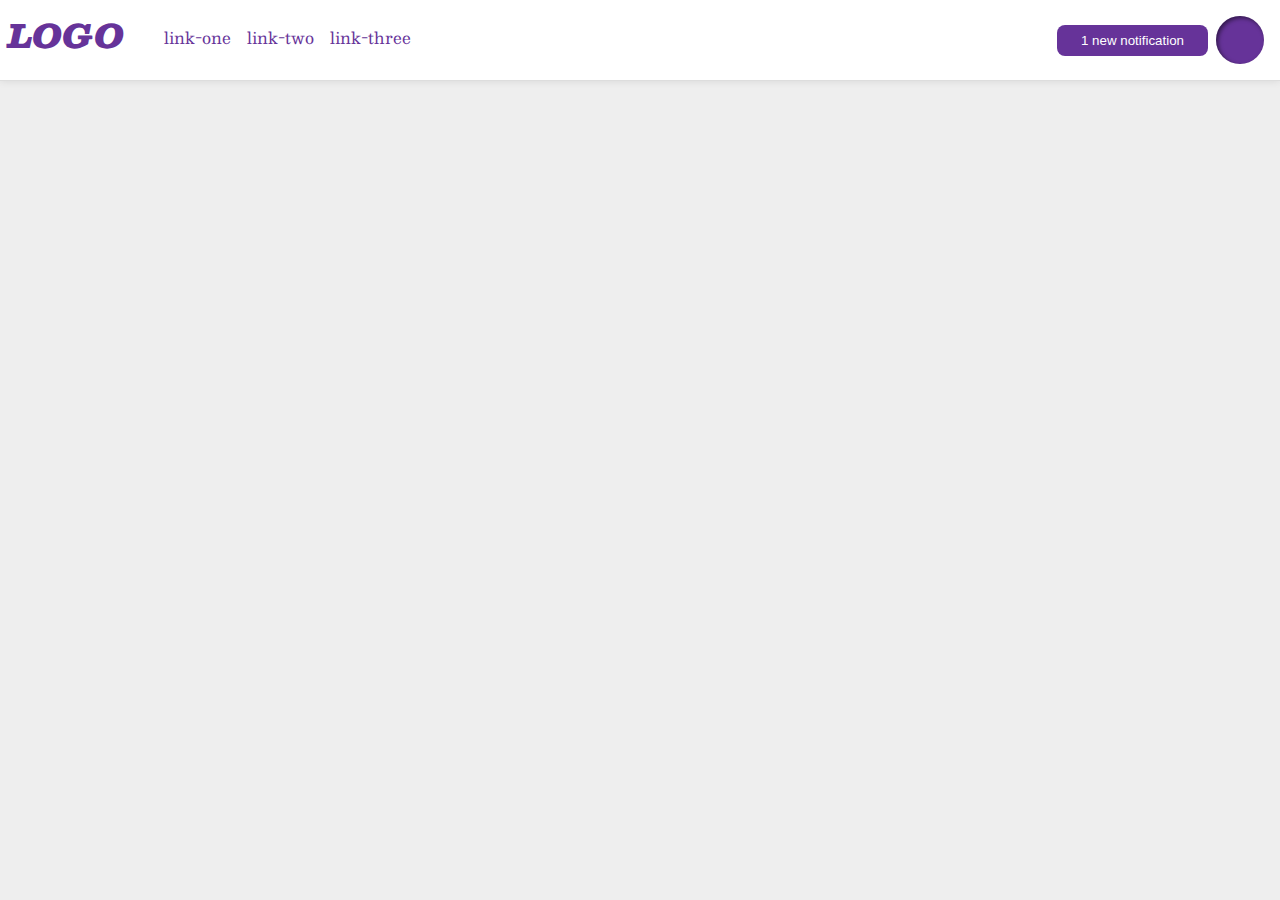
<file: foundations/flex/03-flex-header-2/index.html>
<!DOCTYPE html>
<html lang="en">
  <head>
    <meta charset="UTF-8">
    <meta http-equiv="X-UA-Compatible" content="IE=edge">
    <meta name="viewport" content="width=device-width, initial-scale=1.0">
    <title>Flex Header 2</title>
    <link rel="stylesheet" href="style.css">
  </head>
  <body>
    <div class="header">

      <div class="logo">
        LOGO
      </div>

      <ul class="links">
        <li><a href="https://google.com">link-one</a></li>
        <li><a href="https://google.com">link-two</a></li>
        <li><a href="https://google.com">link-three</a></li>
      </ul>

      <button class="notifications">
        1 new notification
      </button>

      <div class="profile-image"></div>
      
    </div>
  </body>
</html>
</file>
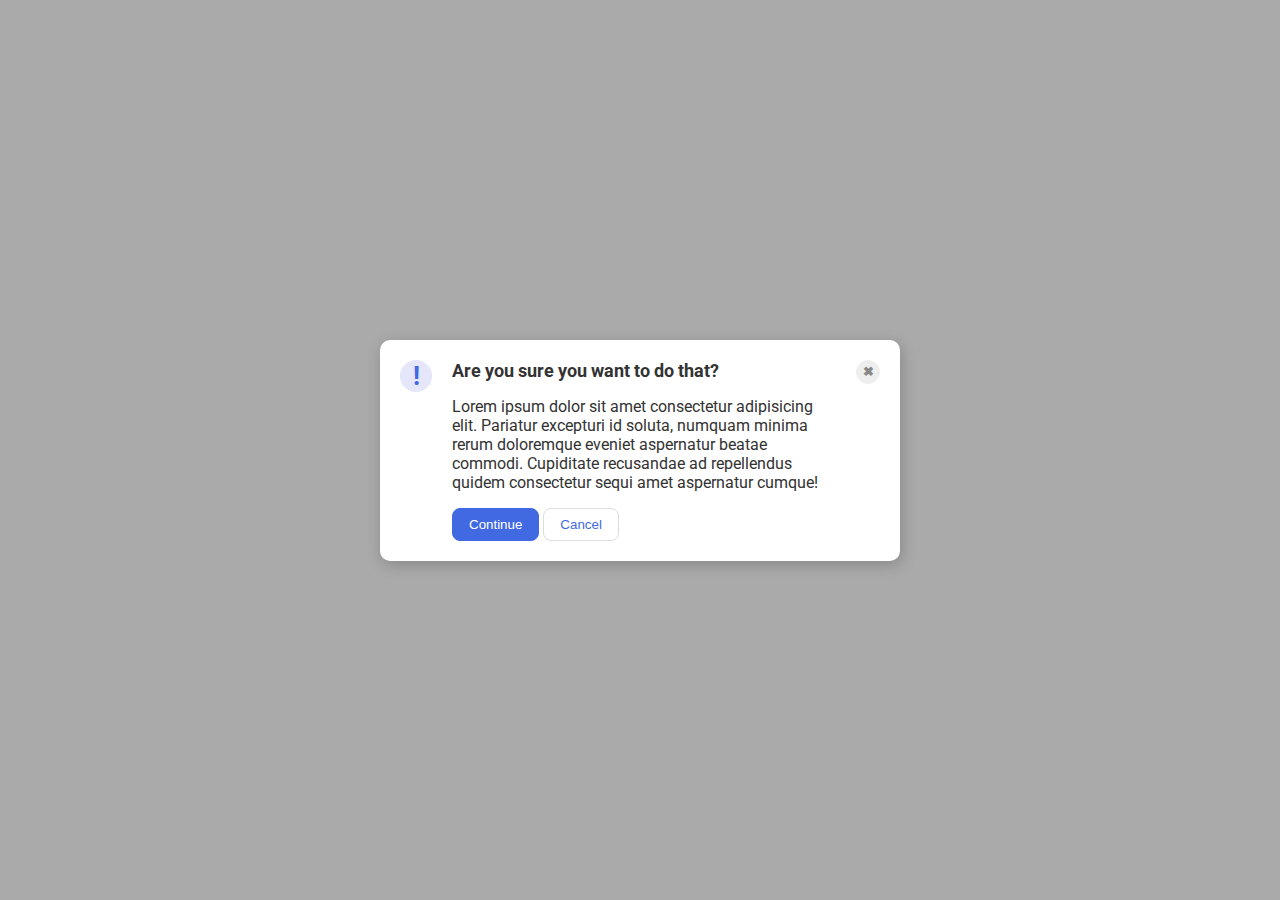
<file: foundations/flex/05-flex-modal/index.html>
<!DOCTYPE html>
<html lang="en">
  <head>
    <meta charset="UTF-8">
    <meta http-equiv="X-UA-Compatible" content="IE=edge">
    <meta name="viewport" content="width=device-width, initial-scale=1.0">
    <link rel="stylesheet" href="style.css">
    <title>Modal</title>
  </head>
  <body>
    <div class="modal">
      <div class="icon">!</div>
      <div class="container">
        <div class="header">Are you sure you want to do that?</div>
        <div class="text">Lorem ipsum dolor sit amet consectetur adipisicing elit. Pariatur excepturi id soluta, numquam minima rerum doloremque eveniet aspernatur beatae commodi. Cupiditate recusandae ad repellendus quidem consectetur sequi amet aspernatur cumque!</div>
        <div class="buttons">
          <button class="continue">Continue</button>
          <button class="cancel">Cancel</button> 
        </div>
      </div>
      <button class="close-button">✖</button>
    </div>
  </body>
</html>
</file>
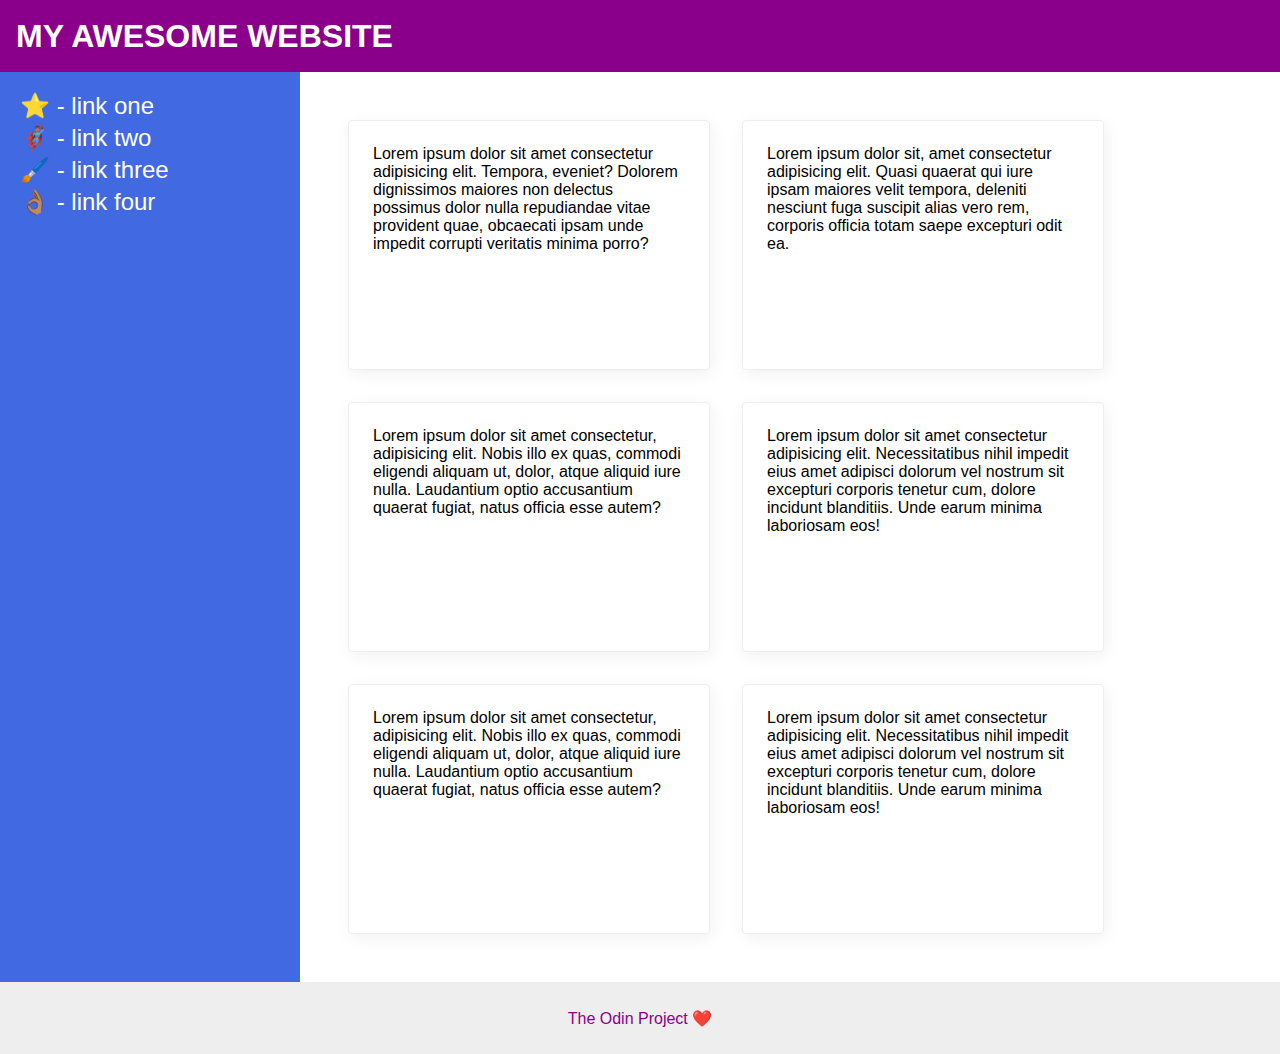
<file: foundations/flex/07-flex-layout-2/index.html>
<!DOCTYPE html>
<html lang="en">
  <head>
    <meta charset="UTF-8">
    <meta http-equiv="X-UA-Compatible" content="IE=edge">
    <meta name="viewport" content="width=device-width, initial-scale=1.0">
    <title>The Holy Grail</title>
    <link rel="stylesheet" href="style.css">
  </head>
  <body>
    <div class="header">
      MY AWESOME WEBSITE
    </div>
    
    <div class="body">

      <div class="sidebar">
        <ul>
          <li><a href="#">⭐ - link one</a></li>
          <li><a href="#">🦸🏽‍♂️ - link two</a></li>
          <li><a href="#">🖌️ - link three</a></li>
          <li><a href="#">👌🏽 - link four</a></li>
        </ul>
      </div>
  
      <div class="flex-wrapper">
  
        <div class="card">Lorem ipsum dolor sit amet consectetur adipisicing elit. Tempora, eveniet? Dolorem dignissimos maiores non delectus possimus dolor nulla repudiandae vitae provident quae, obcaecati ipsam unde impedit corrupti veritatis minima porro?</div>
        <div class="card">Lorem ipsum dolor sit, amet consectetur adipisicing elit. Quasi quaerat qui iure ipsam maiores velit tempora, deleniti nesciunt fuga suscipit alias vero rem, corporis officia totam saepe excepturi odit ea.</div>
        <div class="card">Lorem ipsum dolor sit amet consectetur, adipisicing elit. Nobis illo ex quas, commodi eligendi aliquam ut, dolor, atque aliquid iure nulla. Laudantium optio accusantium quaerat fugiat, natus officia esse autem?</div>
        <div class="card">Lorem ipsum dolor sit amet consectetur adipisicing elit. Necessitatibus nihil impedit eius amet adipisci dolorum vel nostrum sit excepturi corporis tenetur cum, dolore incidunt blanditiis. Unde earum minima laboriosam eos!</div>
        <div class="card">Lorem ipsum dolor sit amet consectetur, adipisicing elit. Nobis illo ex quas, commodi eligendi aliquam ut, dolor, atque aliquid iure nulla. Laudantium optio accusantium quaerat fugiat, natus officia esse autem?</div>
        <div class="card">Lorem ipsum dolor sit amet consectetur adipisicing elit. Necessitatibus nihil impedit eius amet adipisci dolorum vel nostrum sit excepturi corporis tenetur cum, dolore incidunt blanditiis. Unde earum minima laboriosam eos!</div>
      </div>
    
    </div>
 
    <div class="footer">
      The Odin Project ❤️
    </div>
  </body>
</html>
</file>
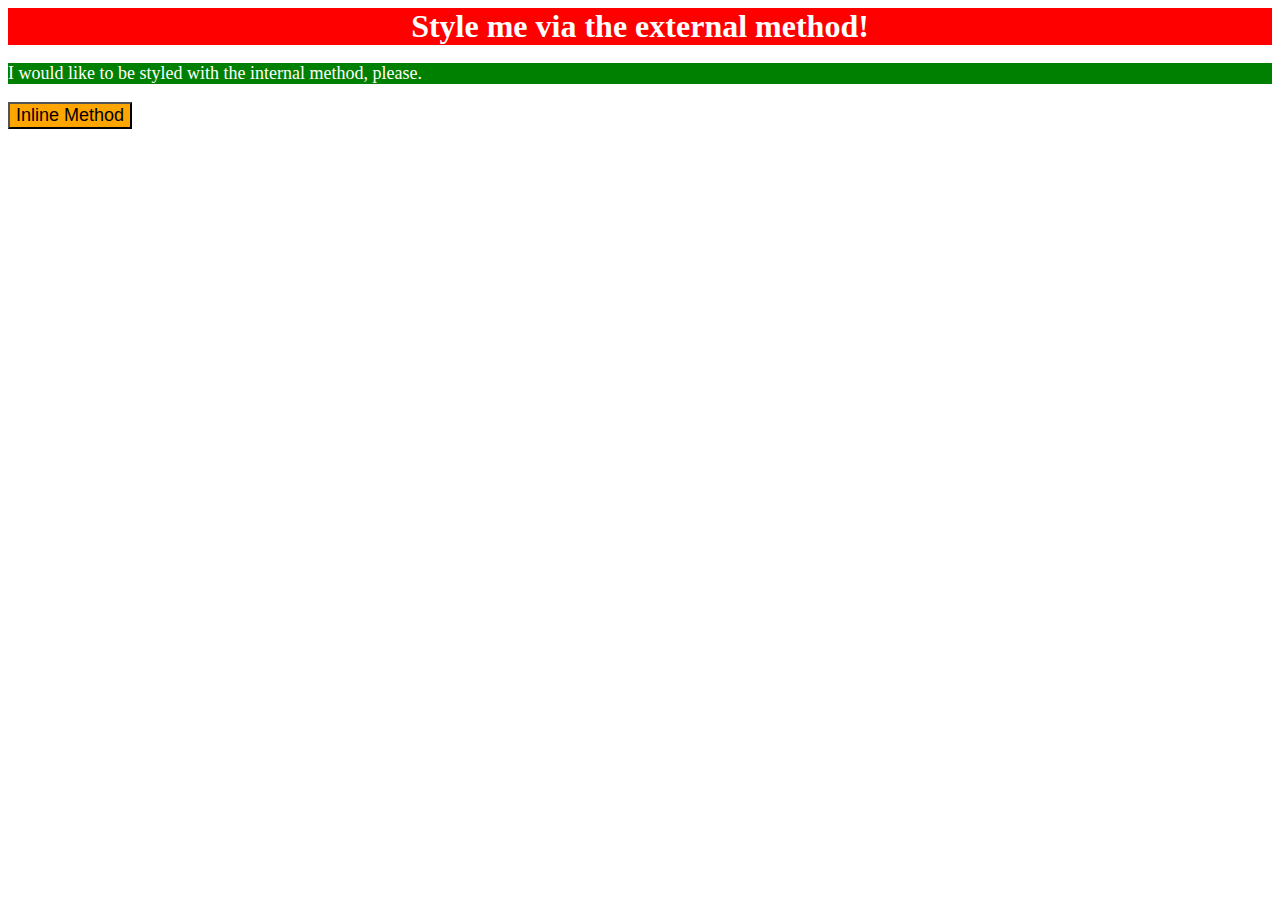
<file: foundations/intro-to-css/01-css-methods/index.html>
<!DOCTYPE html>
<html lang="en">
  <head>
    <meta charset="UTF-8">
    <meta http-equiv="X-UA-Compatible" content="IE=edge">
    <meta name="viewport" content="width=device-width, initial-scale=1.0">
    <link rel="stylesheet" href="style.css">
    <style>
      p {background-color: green; color: #fff; font-size: 18px;}
    </style>
    <title>Methods for Adding CSS</title>
  </head>
  <body>
    <div>Style me via the external method!</div>
    <p>I would like to be styled with the internal method, please.</p>
    <button style="background-color: orange; font-size: 18px;">Inline Method</button>
  </body>
</html>
</file>
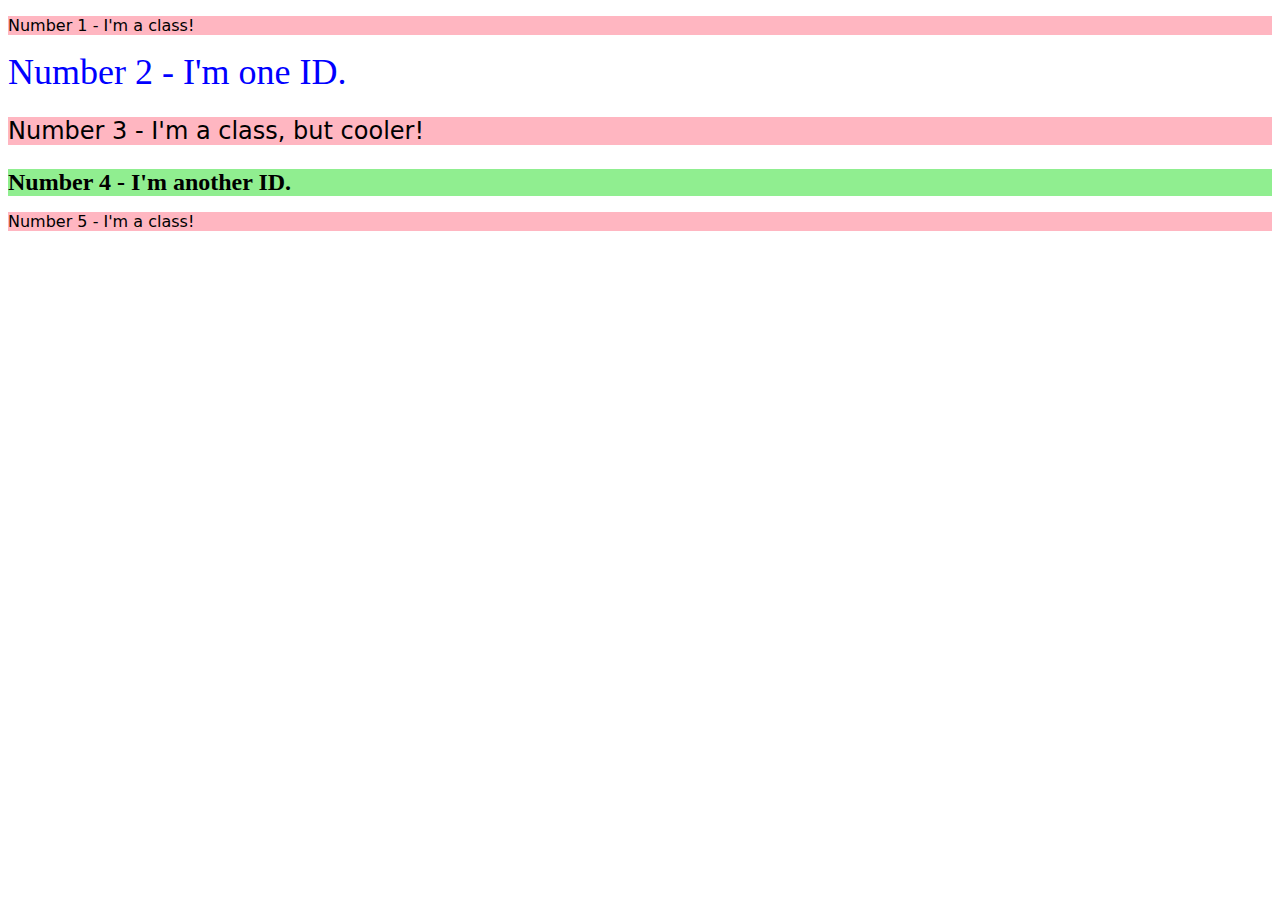
<file: foundations/intro-to-css/02-class-id-selectors/index.html>
<!DOCTYPE html>
<html lang="en">
  <head>
    <meta charset="UTF-8">
    <meta http-equiv="X-UA-Compatible" content="IE=edge">
    <meta name="viewport" content="width=device-width, initial-scale=1.0">
    <title>Class and ID Selectors</title>
    <link rel="stylesheet" href="style.css">
  </head>
  <body>
    <p class="odd">Number 1 - I'm a class!</p>
    <div id="one">Number 2 - I'm one ID.</div>
    <p class="odd cooler">Number 3 - I'm a class, but cooler!</p>
    <div id="another">Number 4 - I'm another ID.</div>
    <p class="odd">Number 5 - I'm a class!</p>
  </body>
</html>
</file>
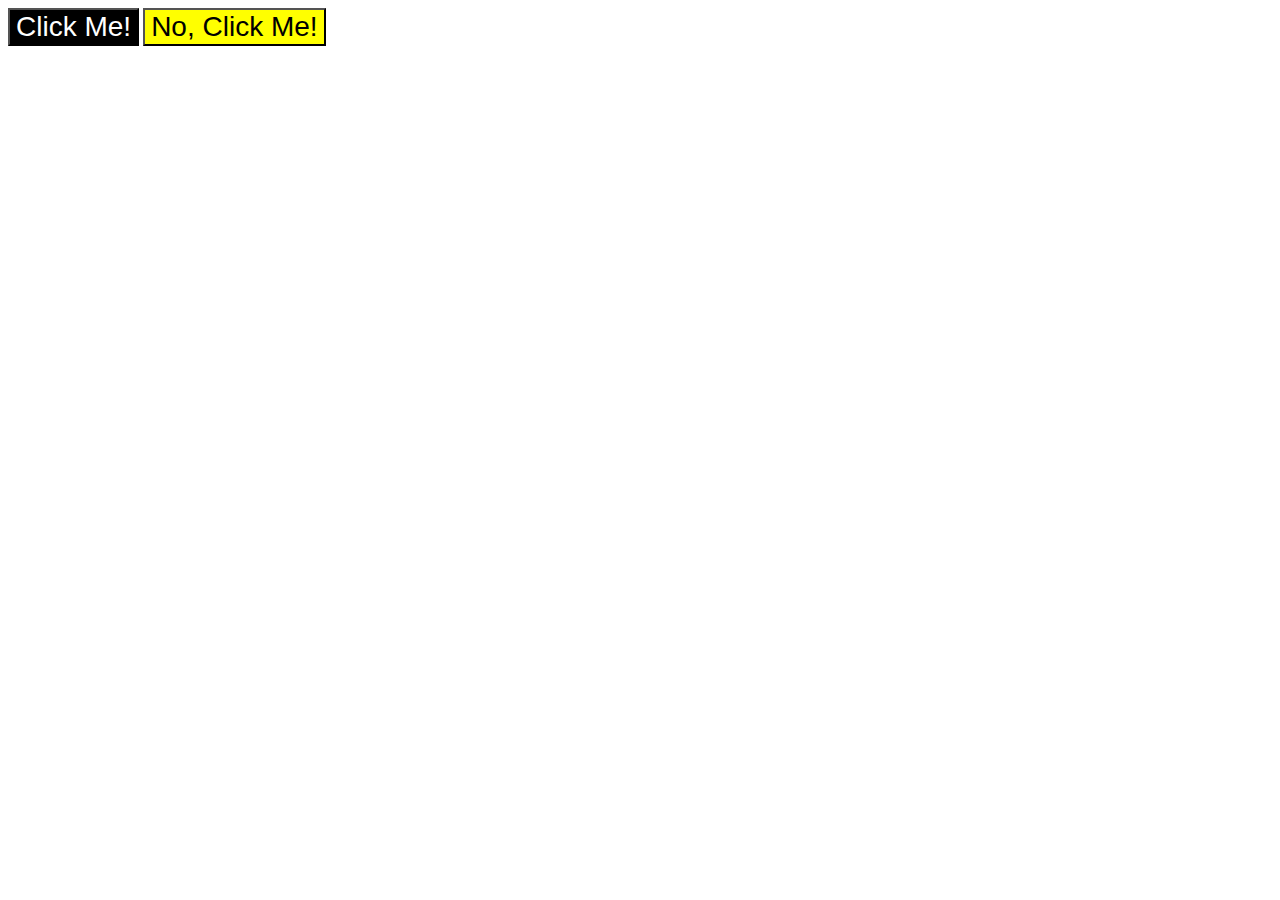
<file: foundations/intro-to-css/03-grouping-selectors/index.html>
<!DOCTYPE html>
<html lang="en">
  <head>
    <meta charset="UTF-8">
    <meta http-equiv="X-UA-Compatible" content="IE=edge">
    <meta name="viewport" content="width=device-width, initial-scale=1.0">
    <title>Grouping Selectors</title>
    <link rel="stylesheet" href="style.css">
  </head>
  <body>
    <button class="first">Click Me!</button>
    <button class="second">No, Click Me!</button>
  </body>
</html>
</file>
<file: foundations/flex/03-flex-header-2/style.css>
/* this is some magical font-importing.  
you'll learn about it later. */
@import url('https://fonts.googleapis.com/css2?family=Besley:ital,wght@0,400;1,900&display=swap');

body {
  margin: 0;
  background: #eee;
  font-family: Besley, serif;
}

.header {
  background: white;
  border-bottom: 1px solid #ddd;
  box-shadow: 0 0 8px rgba(0,0,0,.1);
}

.profile-image {
  background: rebeccapurple;
  box-shadow: inset 2px 2px 4px rgba(0,0,0,.5);
  border-radius: 50%;
  width: 48px;
  height: 48px;
}

.logo {
  color: rebeccapurple;
  font-size: 32px;
  font-weight: 900;
  font-style: italic;
}

button {
  border: none;
  border-radius: 8px;
  background: rebeccapurple;
  color: white;
  padding: 8px 24px;
}

a {
  /* this removes the line under our links */
  text-decoration: none;
  color: rebeccapurple;
}

a:hover {
  text-decoration: underline;
  color: rebeccapurple;
}

ul {
  list-style-type: none;
}


.header {
  display: flex;
  justify-content: space-between;
  /* flex-grow: 1; */
  /* gap: 8px; */
  padding: 8px;
}

.links {
  display: flex;
  gap: 16px;
  align-self: flex-start;
  flex-grow: 2;
}

.notifications {
  display: flex;
  gap: 16px;
  align-self: center;
}
.profile-image{
  margin: 8px;
}
</file>
<file: foundations/flex/05-flex-modal/style.css>
@import url('https://fonts.googleapis.com/css2?family=Roboto:wght@400;700&display=swap');

html, body {
  height: 100%;
}

body {
  font-family: Roboto, sans-serif;
  margin: 0;
  background: #aaa;
  color: #333;
  /* I'll give you this one for free lol */
  display: flex;
  align-items: center;
  justify-content: center;
}

.modal {
  background: white;
  width: 480px;
  border-radius: 10px;
  box-shadow: 2px 4px 16px rgba(0,0,0,.2);
}

.icon {
  color: royalblue;
  font-size: 26px;
  font-weight: 700;
  background: lavender;
  width: 42px;
  height: 42px;
  border-radius: 50%;
  display: flex;
  align-items: center;
  justify-content: center;
}

.close-button {
  background: #eee;
  border-radius: 50%;
  color: #888;
  font-weight: 400;
  font-size: 16px;
  height: 24px;
  width: 24px;
  display: flex;
  align-items: center;
  justify-content: center;
  border: 1px solid #eee;
  padding: 0;
}

button {
  cursor: pointer;
  padding: 8px 16px;
  border-radius: 8px;
}

button.continue {
  background: royalblue;
  border: 1px solid royalblue;
  color: white;
}

button.cancel {
  background: white;
  border: 1px solid #ddd;
  color: royalblue;
}


/* Solution */

.modal {
  display: flex;
  flex-wrap: nowrap;
  justify-content: space-between;
  padding: 20px
}
.icon {
  width: 32px;
  height: 32px;
  flex-shrink: 0;
}

.container {
  display: flex;
  flex-direction: column;
  justify-content: space-between;
  padding: 0 20px;
  gap: 16px;
}

.header {
  font-size: large;
  font-weight: bold;
}

.close-button {
  position: relative;
  font-size: small;
  font-weight: bold;
  /* width: 32px; */
  /* height: 32px; */
  flex-shrink: 0;
  top: 0;
  right: 0;
}
</file>
<file: foundations/flex/07-flex-layout-2/style.css>
body {
  font-family: -apple-system, BlinkMacSystemFont, 'Segoe UI', Roboto, Oxygen, Ubuntu, Cantarell, 'Open Sans', 'Helvetica Neue', sans-serif;
  margin: 0;
  min-height: 100vh;
}

.header {
  height: 72px;
  background: darkmagenta;
  color: white;
}

.footer {
  height: 72px;
  background: #eee;
  color: darkmagenta;
}

.sidebar {
  width: 300px;
  background: royalblue;
  box-sizing: border-box;
}

.card {
  border: 1px solid #eee;
  box-shadow: 2px 4px 16px rgba(0,0,0,.06);
  border-radius: 4px;
}

.header {
  display: flex;
  justify-content: space-between;
  align-items: center;
  padding: 0 16px;
  font-size: 32px;
  font-weight: 900;
}

.body {
  display: flex;
  flex: 1;
}

.sidebar {
  display: flex;
  flex-direction: column;
  gap: 16px;
  padding: 16px;
  width: 300px;
  font-size: 24px;
  flex-shrink: 0;
}


.sidebar ul {
  list-style: none;
  padding: 4px;
  margin: 0;
  display: flex;
  gap: 4px;
  flex-wrap: wrap;
}

.sidebar li {
  width: 100%;
}

.sidebar ul a {
  text-decoration: none;
  color: #fff;
}

.flex-wrapper {
  display: flex;
  flex-direction: raw;
  flex-wrap: wrap;
  flex: 6;
  padding: 48px;
  margin-right: 10%;
  gap: 32px;
}

.card {
  padding: 24px;
  width: 300px;
  max-width: 50%;
  min-width: 25%;
  min-height: 200px;
  height: auto;
  flex: 1;
}

.footer {
  display: flex;
  justify-content: center;
  align-items: center;
  padding: 0 8px;
  
}
</file>
<file: foundations/intro-to-css/01-css-methods/style.css>
div {
    background-color: red;
    font-size: 32px;
    color: #fff;
    text-align: center;
    font-weight: bold;

}
</file>
<file: foundations/intro-to-css/02-class-id-selectors/style.css>
.odd{
    background-color: lightpink;
    font-family: Verdana, "DejaVu Sans", sans-serif;
}

div#one {
    color: blue;
    font-size: 36px;
}

.cooler {
    font-size: 24px;
}

div#another {
    background-color: lightgreen;
    font-size: 24px;
    font-weight: bold;
}
</file>
<file: foundations/intro-to-css/03-grouping-selectors/style.css>
.first {
    background-color: black; color: white;
}
.second {

    background-color: yellow;
}

.first, .second {
    font: 28px helvetica, "times new roman", sans-serif;
}
</file>
